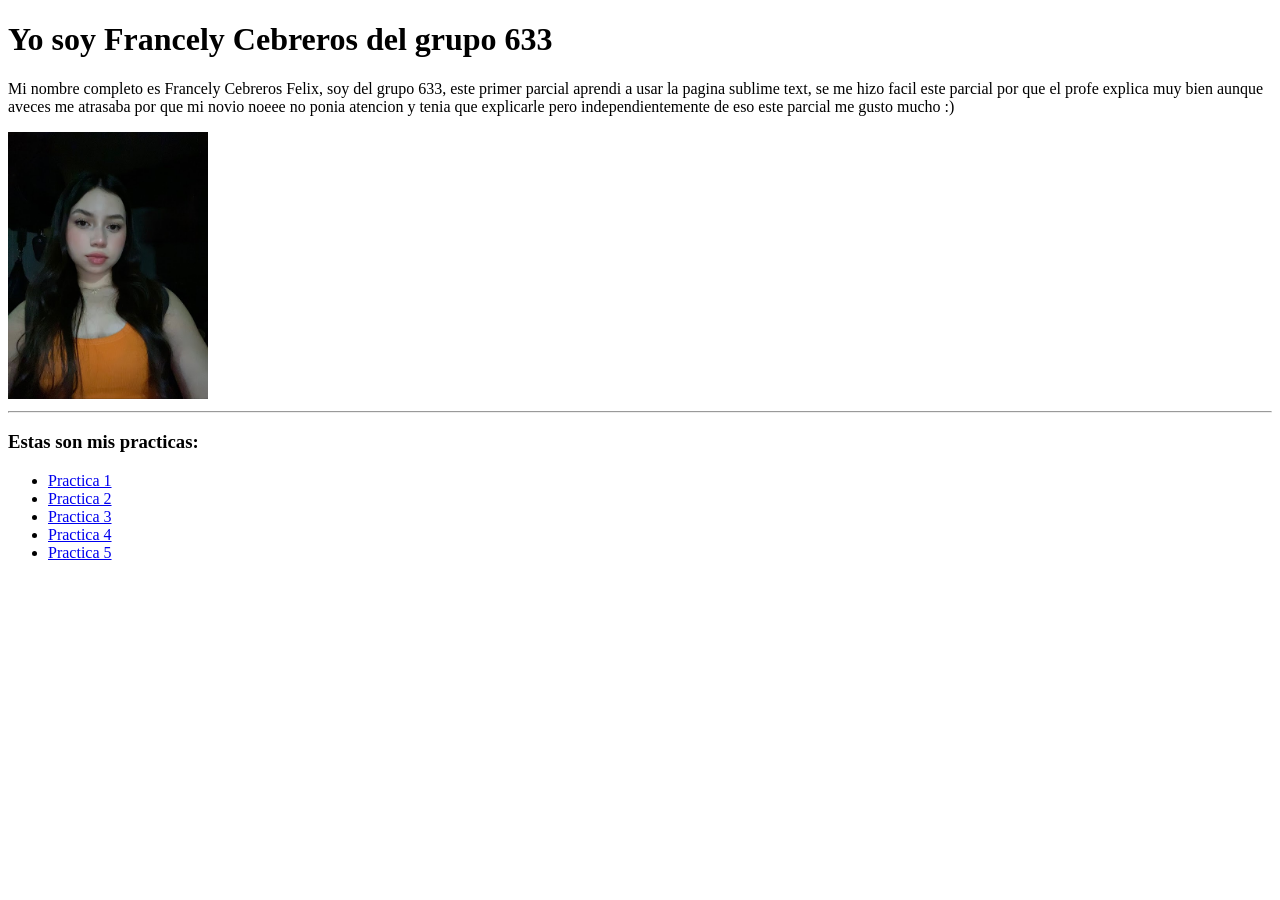
<file: index.html>
<!DOCTYPE html>
<html>
<head>
	<meta charset="utf-8">
	<meta name="viewport" content="width=device-width, initial-scale=1">
	<title>Francely Cebreros - 633</title>

	<h1>Yo soy Francely Cebreros del grupo 633</h1>
	

	<p>Mi nombre completo es Francely Cebreros Felix, soy del grupo 633, este primer parcial aprendi a usar la pagina sublime text, se me hizo facil este parcial por que el profe explica muy bien aunque aveces me atrasaba por que mi novio noeee no ponia atencion y tenia que explicarle pero independientemente de eso este parcial me gusto mucho :) </p>

	<img src="practica3/img/yo.jpg" width="200">
	<hr>

	<h3>Estas son mis practicas: </h3>

	<ul>
		<li> <a href="practica1/practica1.html">Practica 1</a></li>
		<li> <a href="practica2/practica2.html">Practica 2</a></li>
		<li> <a href="practica3/index.html">Practica 3</a></li>
		<li> <a href="practica4/index.html">Practica 4</a></li>
		<li> <a href="practica5/index.html">Practica 5</a></li>
	</ul>






</head>
<body>

</body>
</html>
</file>
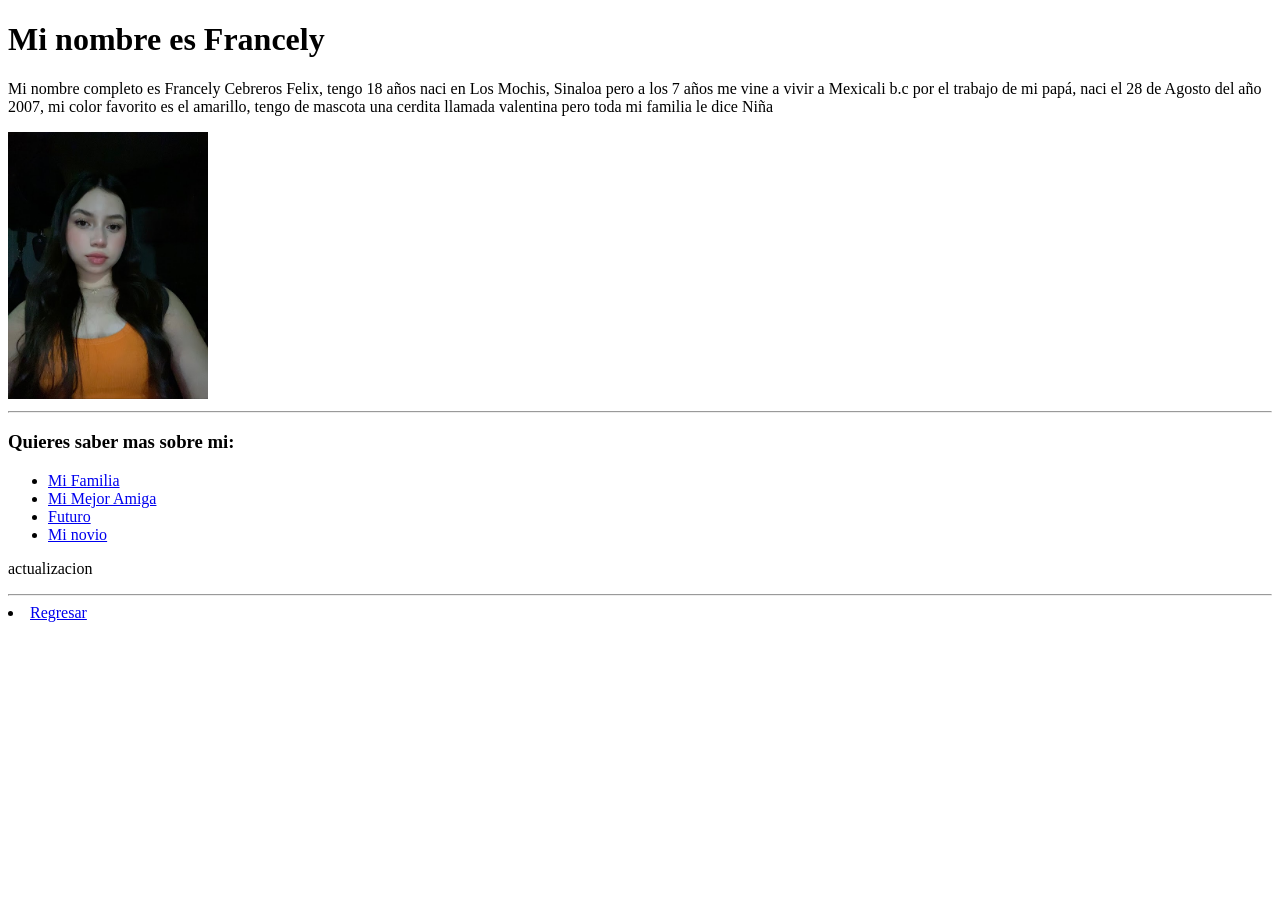
<file: practica3/index.html>
<!DOCTYPE html>
<html>
<head>
	<meta charset="utf-8">
	<meta name="viewport" content="width=device-width, initial-scale=1">
	<title>Practica 3 - Cebreros Francely - 633</title>

	<h1>Mi nombre es Francely</h1>

	<p>Mi nombre completo es Francely Cebreros Felix, tengo 18 años naci en Los Mochis, Sinaloa pero a los 7 años me vine a vivir a Mexicali b.c por el trabajo de mi papá, naci el 28 de Agosto del año 2007, mi color favorito es el amarillo, tengo de mascota una cerdita llamada valentina pero toda mi familia le dice Niña </p>
	<img src="img/yo.jpg" width="200">
	<hr>

	<h3> Quieres saber mas sobre mi:</h3>
	<ul>
		<li><a href="Paginas/familia.html">Mi Familia</a></li>
		<li><a href="Paginas/amiga.html">Mi Mejor Amiga</a></li>
		<li><a href="Paginas/futuro.html">Futuro</a></li>
		<li><a href="Paginas/novio.html">Mi novio</a></li>
	</ul>

	<p>actualizacion</p>

	<hr>
<li> <a href="../index.html">Regresar</a></li>

	
</head>
<body>

</body>
</html>
</file>
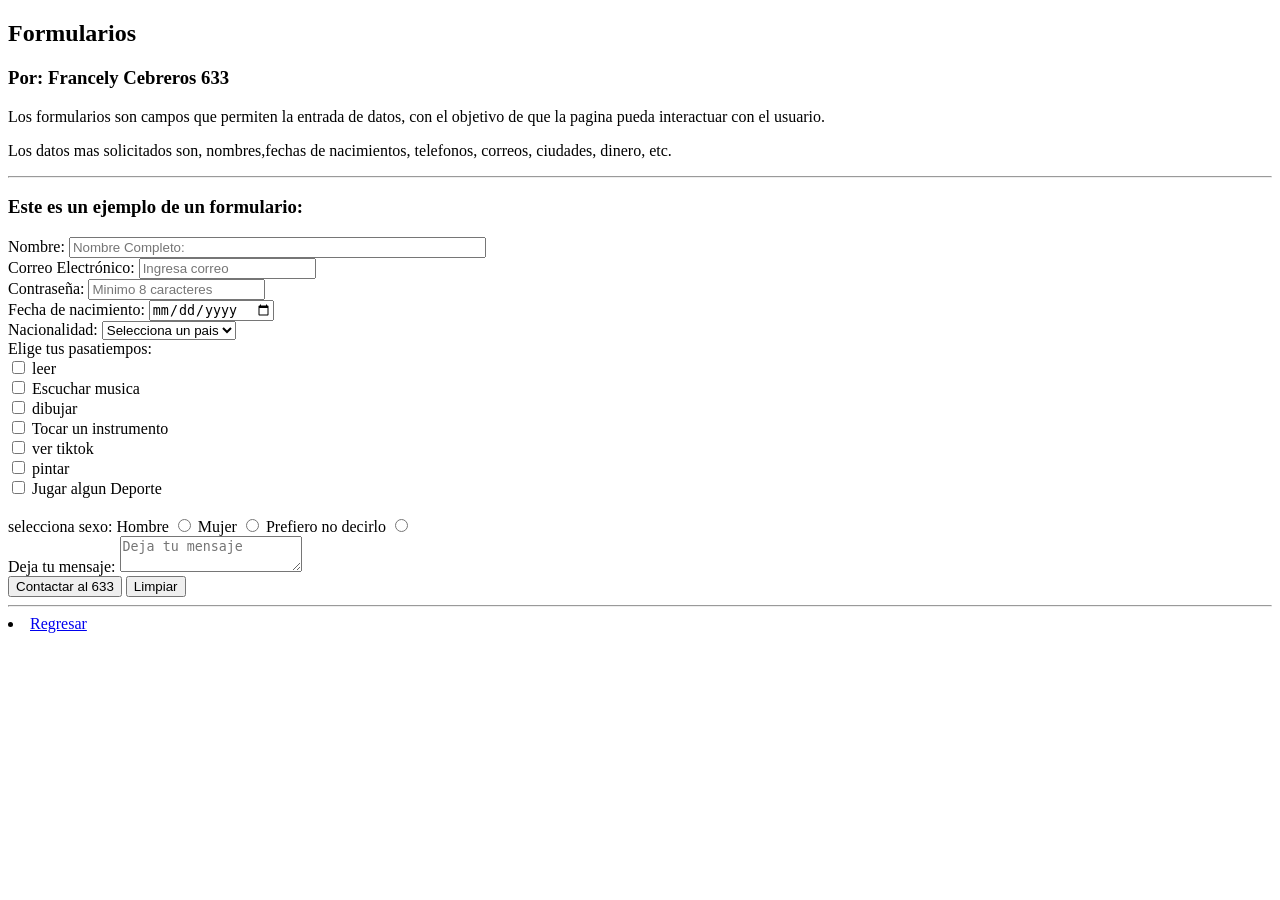
<file: practica4/index.html>
<!DOCTYPE html>
<html>
<head>
	<meta charset="utf-8">
	<meta name="viewport" content="width=device-width, initial-scale=1">
	<title>Formularios - Francely Cebreros - 633</title>
</head>
<body>

	<h2>Formularios</h2>
	<h3>Por: Francely Cebreros 633</h3>

	<p>Los formularios son campos que permiten la entrada de datos, con el objetivo de que la pagina pueda interactuar con el usuario.</p>
	<p>Los datos mas solicitados son, nombres,fechas de nacimientos, telefonos, correos, ciudades, dinero, etc.</p>  <hr>

	<h3>Este es un ejemplo de un formulario:</h3>

	<form>
		<label>Nombre:</label>
		<input type="text" name="nombre" maxlength="150" size="50" placeholder="Nombre Completo:" required>
		<br>

		<label>Correo Electrónico:</label>

		<input type="email" name="correo" placeholder="Ingresa correo" required>

		<br>
		<label>Contraseña: </label>
		<input type="password" name="pass" placeholder="Minimo 8 caracteres" minlength="8" required>

		<br>
		<label>Fecha de nacimiento: </label>
		<input type="date" name="Fecha" required>
		<br>
		<label>Nacionalidad: </label>
		<select>
			<option selected disabled>Selecciona un pais</option>
			<option>Mexico</option>
			<option>Canada</option>
			<option>USA</option>
			<option>Alemania</option>
			<option>Francia</option>
			<option>Australia</option>
			<option>Groelandia</option>
			<option>Brasil</option>
			<option>China</option>
		</select>

		<br>

		<label>Elige tus pasatiempos: </label> <br>

		<input type="checkbox" name="hobbie"> leer <br>

		<input type="checkbox" name="hobbie"> Escuchar musica <br>

		<input type="checkbox" name="hobbie"> dibujar <br>

		<input type="checkbox" name="hobbie"> Tocar un instrumento <br>

		<input type="checkbox" name="hobbie"> ver tiktok <br>

		<input type="checkbox" name="hobbie"> pintar <br>

		<input type="checkbox" name="hobbie"> Jugar algun Deporte <br>

		<br>
		<label>selecciona sexo: </label>

		Hombre <input type="radio" name="genero">
		Mujer <input type="radio" name="genero">
		Prefiero no decirlo <input type="radio" name="genero">

		<br>
		<label>Deja tu mensaje: </label>
		<textarea placeholder="Deja tu mensaje"></textarea>




		<br>

		<input type="submit" name="Boton" value="Contactar al 633">

		<input type="reset" name="Borrar" value="Limpiar">


		<hr>
<li> <a href="../index.html">Regresar</a></li>



	</form>

</body>
</html>































































	</title>
</head>
<body>

</body>
</html>
</file>
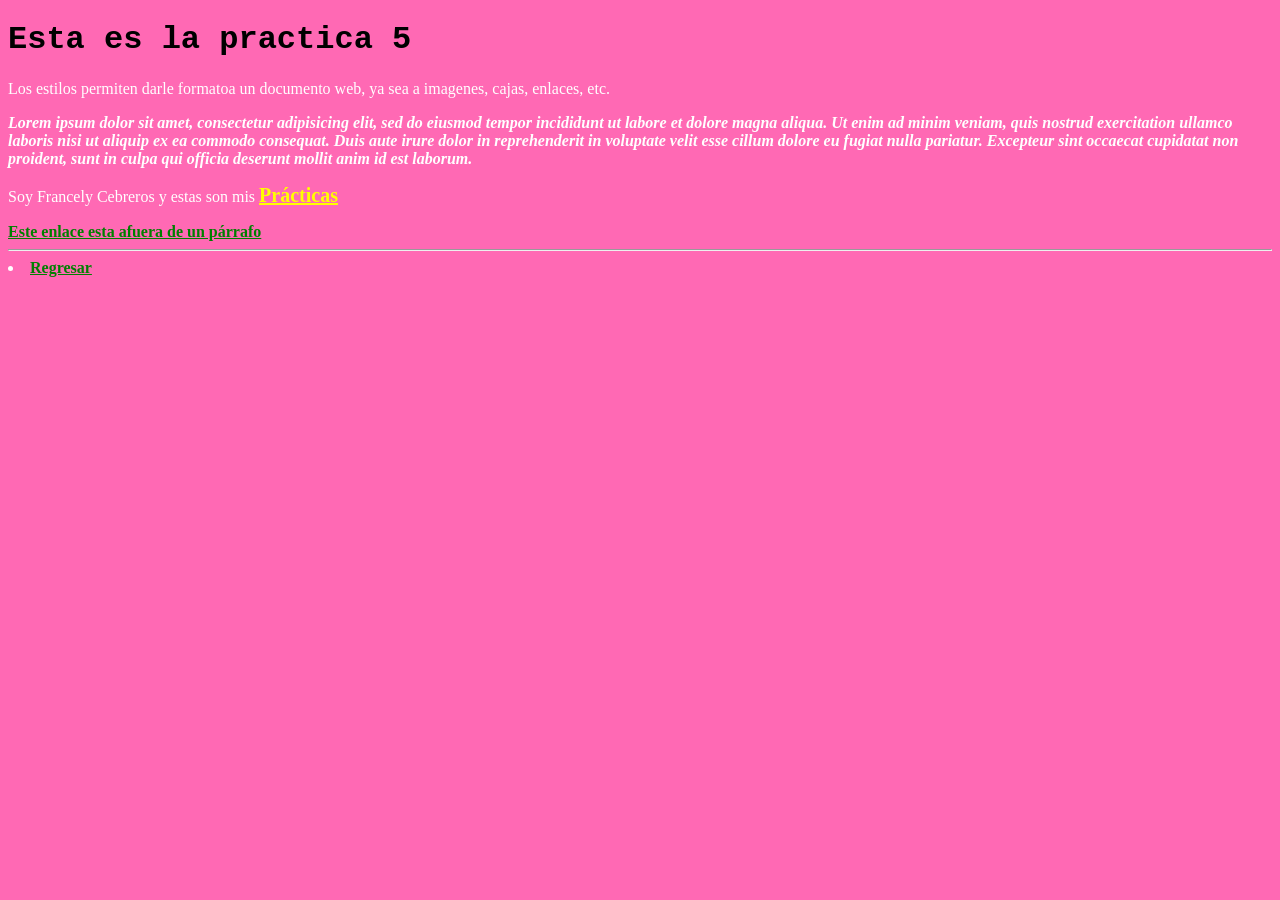
<file: practica5/index.html>
<!DOCTYPE html>
<html>
<head>
	<meta charset="utf-8">
	<meta name="viewport" content="width=device-width, initial-scale=1">
	<title>Mi primer estilo</title>
	<link rel="stylesheet" type="text/css" href="estilos/carneasada.css">
</head>
<body>

	<h1>Esta es la practica 5</h1>

	<p>Los estilos permiten darle formatoa un documento web, ya sea a imagenes, cajas, enlaces, etc.</p>

	<p class="diablo">Lorem ipsum dolor sit amet, consectetur adipisicing elit, sed do eiusmod
	tempor incididunt ut labore et dolore magna aliqua. Ut enim ad minim veniam,
	quis nostrud exercitation ullamco laboris nisi ut aliquip ex ea commodo
	consequat. Duis aute irure dolor in reprehenderit in voluptate velit esse
	cillum dolore eu fugiat nulla pariatur. Excepteur sint occaecat cupidatat non
	proident, sunt in culpa qui officia deserunt mollit anim id est laborum.</p>

	<p>Soy Francely Cebreros y estas son mis <a href="">Prácticas</a></p>

	<a href="">Este enlace esta afuera de un párrafo</a>

	<hr>
<li> <a href="../index.html">Regresar</a></li>

</body>
</html>
</file>
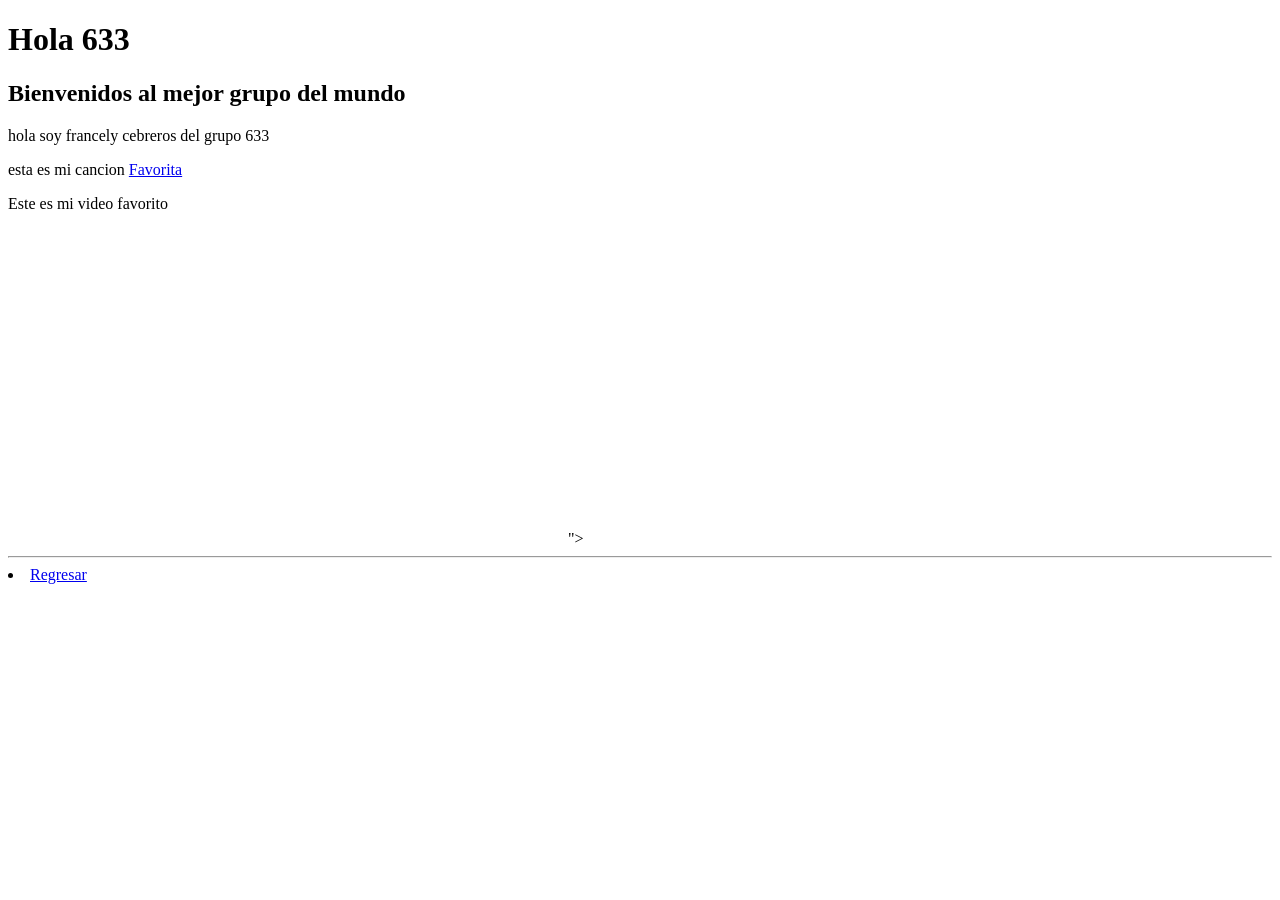
<file: practica1/practica1.html>
<!DOCTYPE html>
<html>
<head>
	<meta charset="utf-8">
	<meta name="viewport" content="width=device-width, initial-scale=1">
	<title>practica 1 - francely cebreros- 633</title>

</head>
<body>

	<h1>Hola 633</h1>

	<h2>Bienvenidos al mejor grupo del mundo</h2>

	<p>hola soy francely cebreros del grupo 633</p>

	<p>esta es mi cancion <a href="https://youtu.be/B5cHYv6-BDI?si=j2kNYvEAQUu2XwNw">Favorita</a></p>

	<p>Este es mi video favorito</p>

	<iframe width="560" height="315" src="https://www.youtube.com/embed/7VesPrGIqSU?si=KBs8Htk-ICfIk6hL" title="YouTube video player" frameborder="0" allow="accelerometer; autoplay; clipboard-write; encrypted-media; gyroscope; picture-in-picture; web-share" referrerpolicy="strict-origin-when-cross-origin" allowfullscreen></iframe>"></iframe>

<hr>
<li> <a href="../index.html">Regresar</a></li>

</body>
</html>
</file>
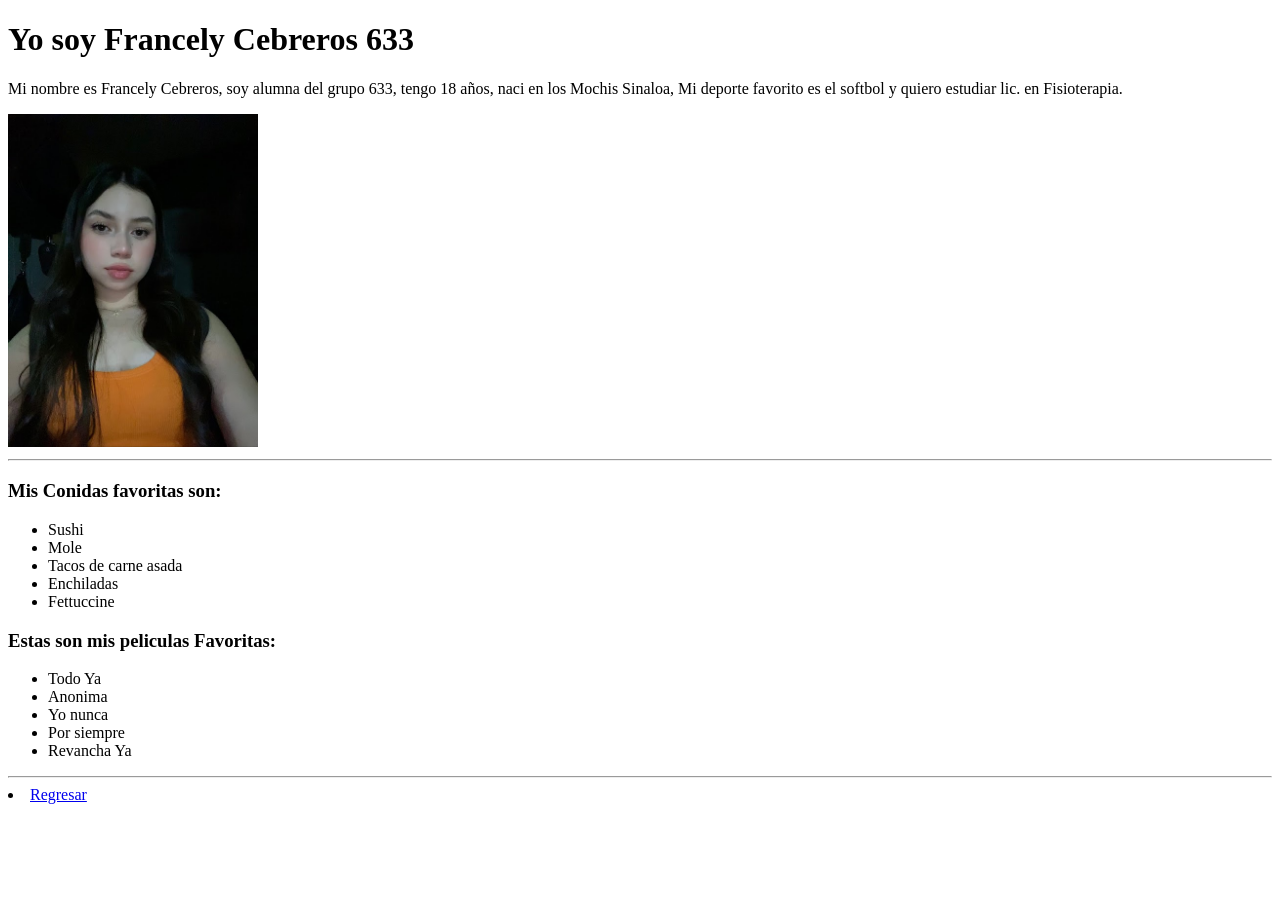
<file: practica2/practica2.html>
<!DOCTYPE html>
<html>
<head>
	<meta charset="utf-8">
	<meta name="viewport" content="width=device-width, initial-scale=1">
	<title>Practica 2 - Francely Cebreros - 633</title>
</head>
<body>

	<h1>Yo soy Francely Cebreros 633</h1>
	<p>Mi nombre es Francely Cebreros, soy alumna del grupo 633, tengo 18 años, naci en los Mochis Sinaloa, Mi deporte favorito es el softbol y quiero estudiar lic. en Fisioterapia. </p>

<img src="img/yo.jpg" width="250">
<hr>

<h3>Mis Conidas favoritas son: </h3>

<ul>
	<li>Sushi</li>
	<li>Mole</li>
	<li>Tacos de carne asada</li>
	<li>Enchiladas</li>
<li>Fettuccine</li>
</ul>

<h3>Estas son mis peliculas Favoritas: </h3>

<ul>
	<li>Todo Ya</li>
	<li>Anonima</li>
	<li>Yo nunca</li>
	<li>Por siempre</li>
	<li>Revancha Ya</li>
</ul>

<hr>
<li> <a href="../index.html">Regresar</a></li>
 



</body>
</html>
</file>
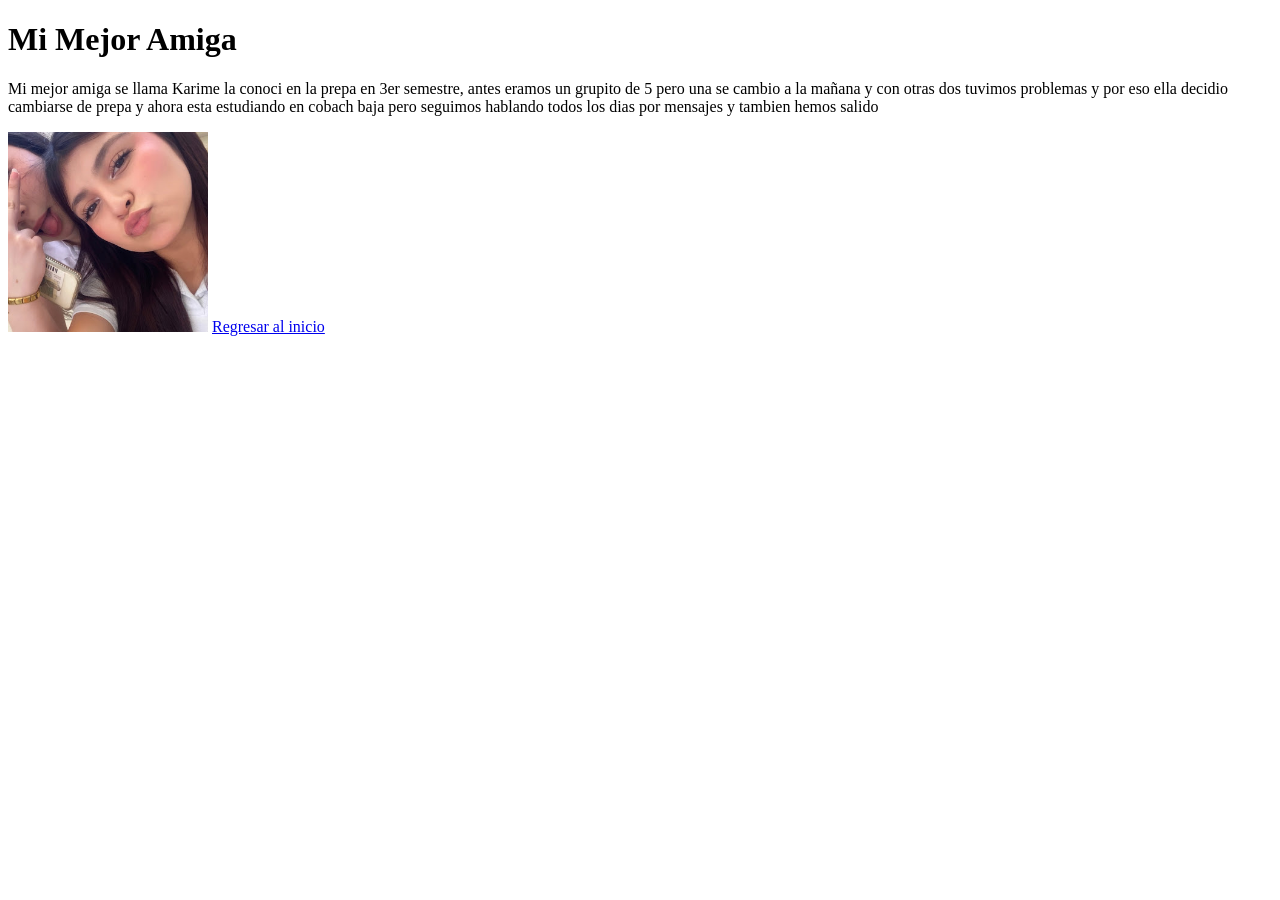
<file: practica3/Paginas/amiga.html>
<!DOCTYPE html>
<html>
<head>
	<meta charset="utf-8">
	<meta name="viewport" content="width=device-width, initial-scale=1">
	<title>Mi Mejor Amiga</title>
</head>
<body>
	<h1>Mi Mejor Amiga</h1>
<p>Mi mejor amiga se llama Karime la conoci en la prepa en 3er semestre, antes eramos un grupito de 5 pero una se cambio a la mañana y con otras dos tuvimos problemas y por eso ella decidio cambiarse de prepa y ahora esta estudiando en cobach baja pero seguimos hablando todos los dias por mensajes y tambien hemos salido</p>

<img src="../img/amiga.jpg" width="200">
<a href="../index.html">Regresar al inicio</a>
</body>
</html>
</file>
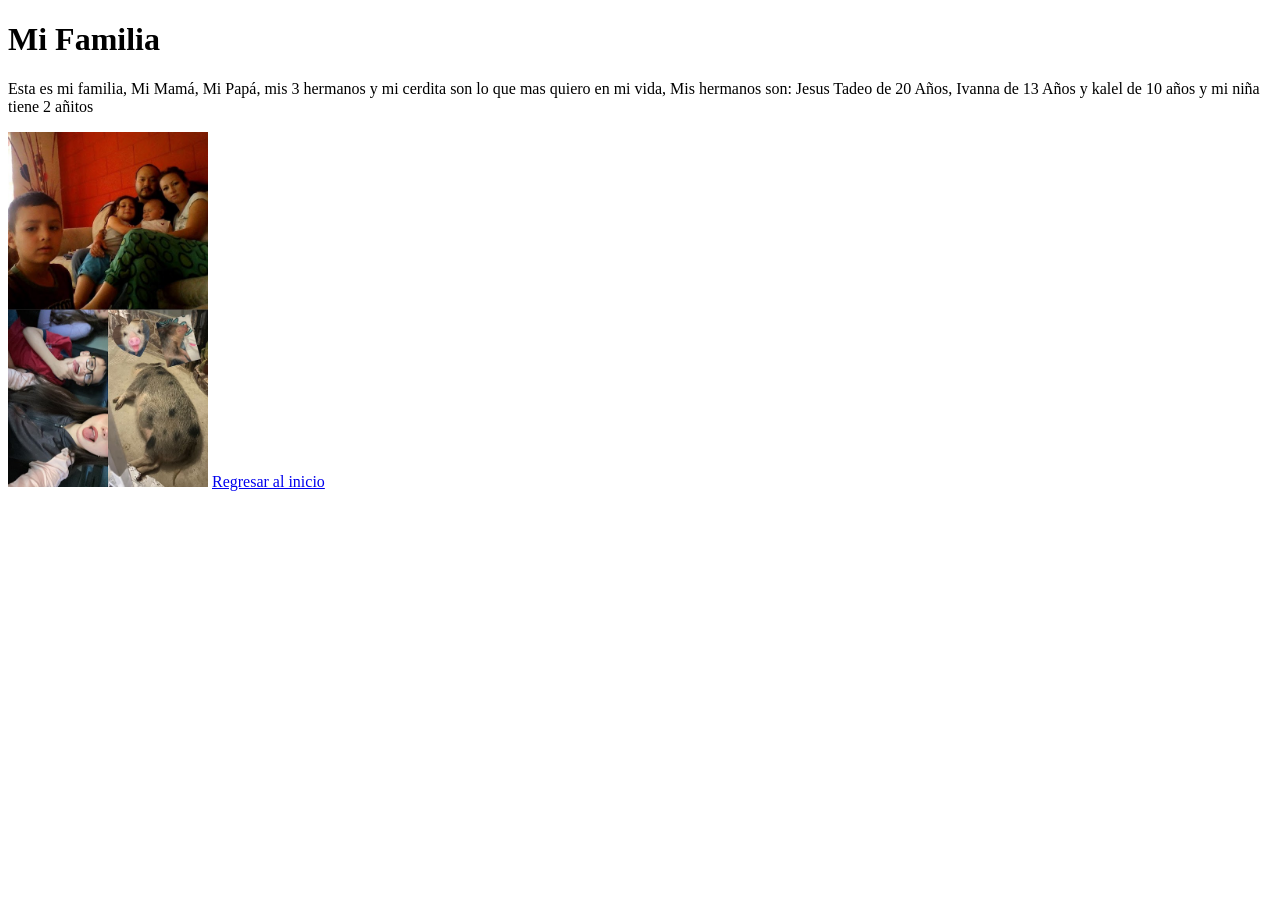
<file: practica3/Paginas/Familia.html>
<!DOCTYPE html>
<html>
<head>
	<meta charset="utf-8">
	<meta name="viewport" content="width=device-width, initial-scale=1">
	<title>Mi Familia</title>
</head>
<body>
	<h1>Mi Familia</h1>
	<p>Esta es mi familia, Mi Mamá, Mi Papá, mis 3 hermanos y mi cerdita
		son lo que mas quiero en mi vida, Mis hermanos son: Jesus Tadeo de 20 Años, Ivanna de 13 Años y kalel de 10 años 
		y mi niña tiene 2 añitos 
	</p>
<img src="../img/familiaa.jpg" width="200">

<a href="../index.html">Regresar al inicio</a>
</body>
</html>
</file>
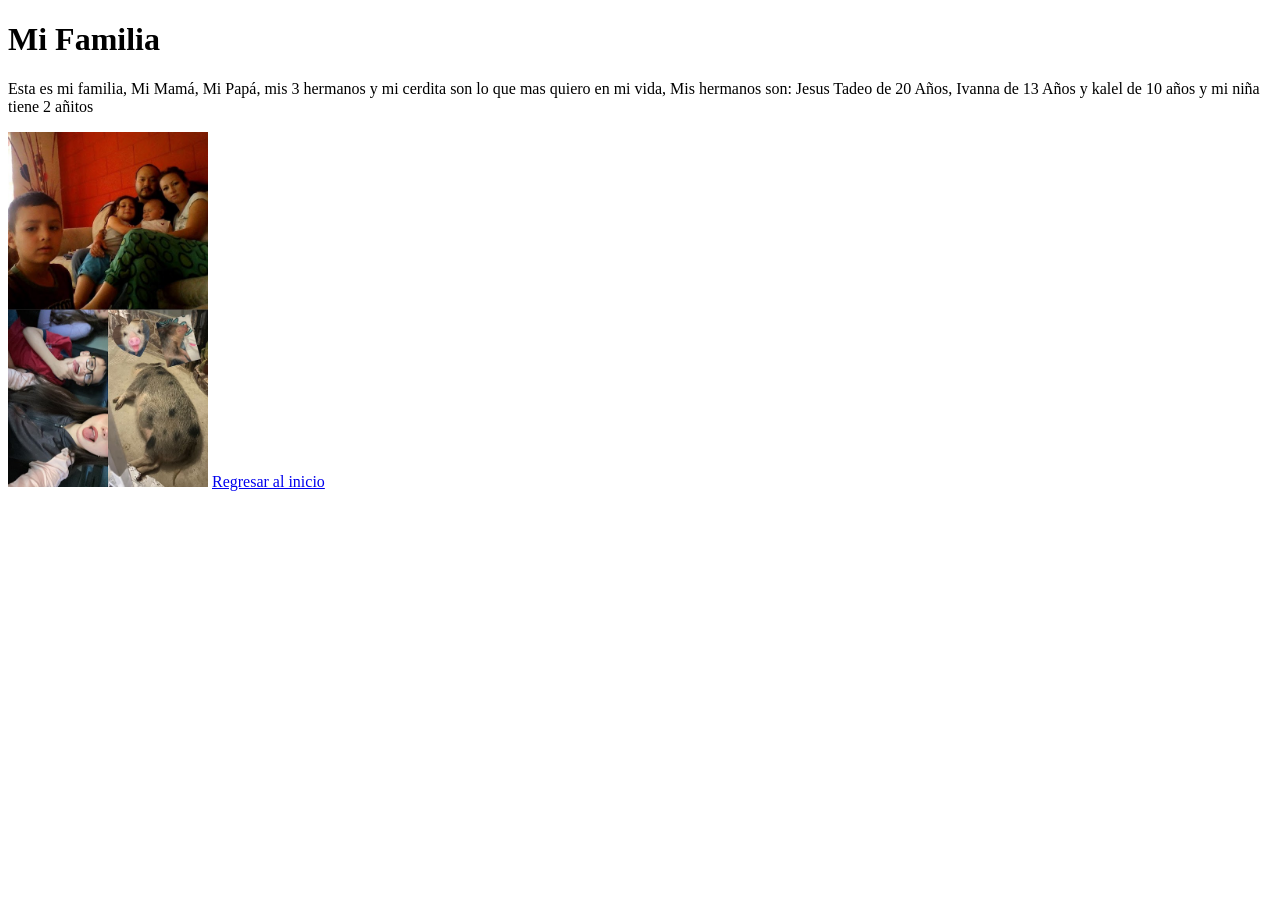
<file: practica3/Paginas/familia.html>
<!DOCTYPE html>
<html>
<head>
	<meta charset="utf-8">
	<meta name="viewport" content="width=device-width, initial-scale=1">
	<title>Mi Familia</title>
</head>
<body>
	<h1>Mi Familia</h1>
	<p>Esta es mi familia, Mi Mamá, Mi Papá, mis 3 hermanos y mi cerdita
		son lo que mas quiero en mi vida, Mis hermanos son: Jesus Tadeo de 20 Años, Ivanna de 13 Años y kalel de 10 años 
		y mi niña tiene 2 añitos 
	</p>
<img src="../img/familiaa.jpg" width="200">

<a href="../index.html">Regresar al inicio</a>
</body>
</html>
</file>
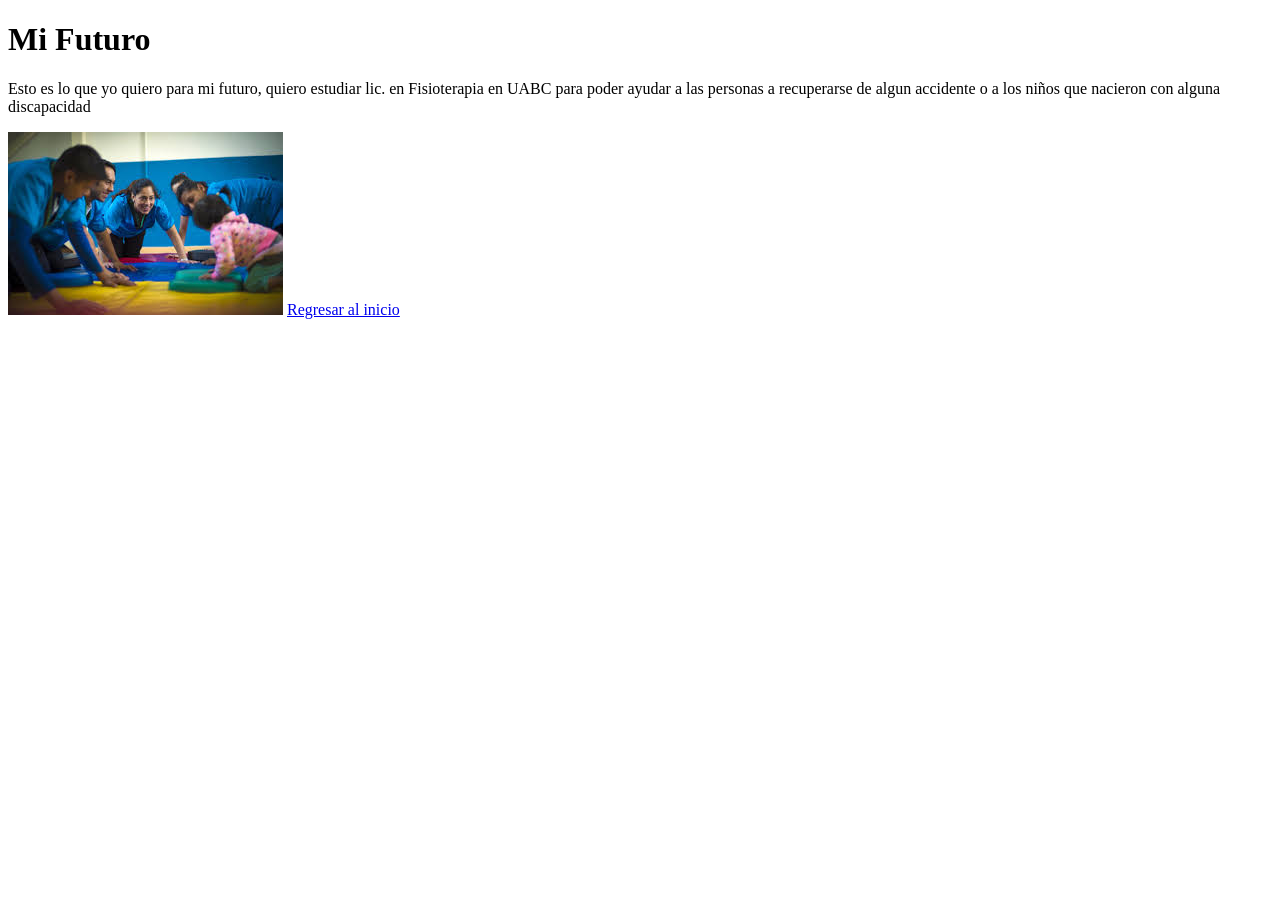
<file: practica3/Paginas/futuro.html>
<!DOCTYPE html>
<html>
<head>
	<meta charset="utf-8">
	<meta name="viewport" content="width=device-width, initial-scale=1">
	<title>futuro</title>
</head>
<body>
	<h1>Mi Futuro</h1>
	<p> Esto es lo que yo quiero para mi futuro, quiero estudiar lic. en Fisioterapia en UABC para poder ayudar a las personas a recuperarse de algun accidente o a los niños  que nacieron con alguna discapacidad</p>
<img src="../img/futuro.jpg">
<a href="../index.html">Regresar al inicio</a>
</body>
</html>
</file>
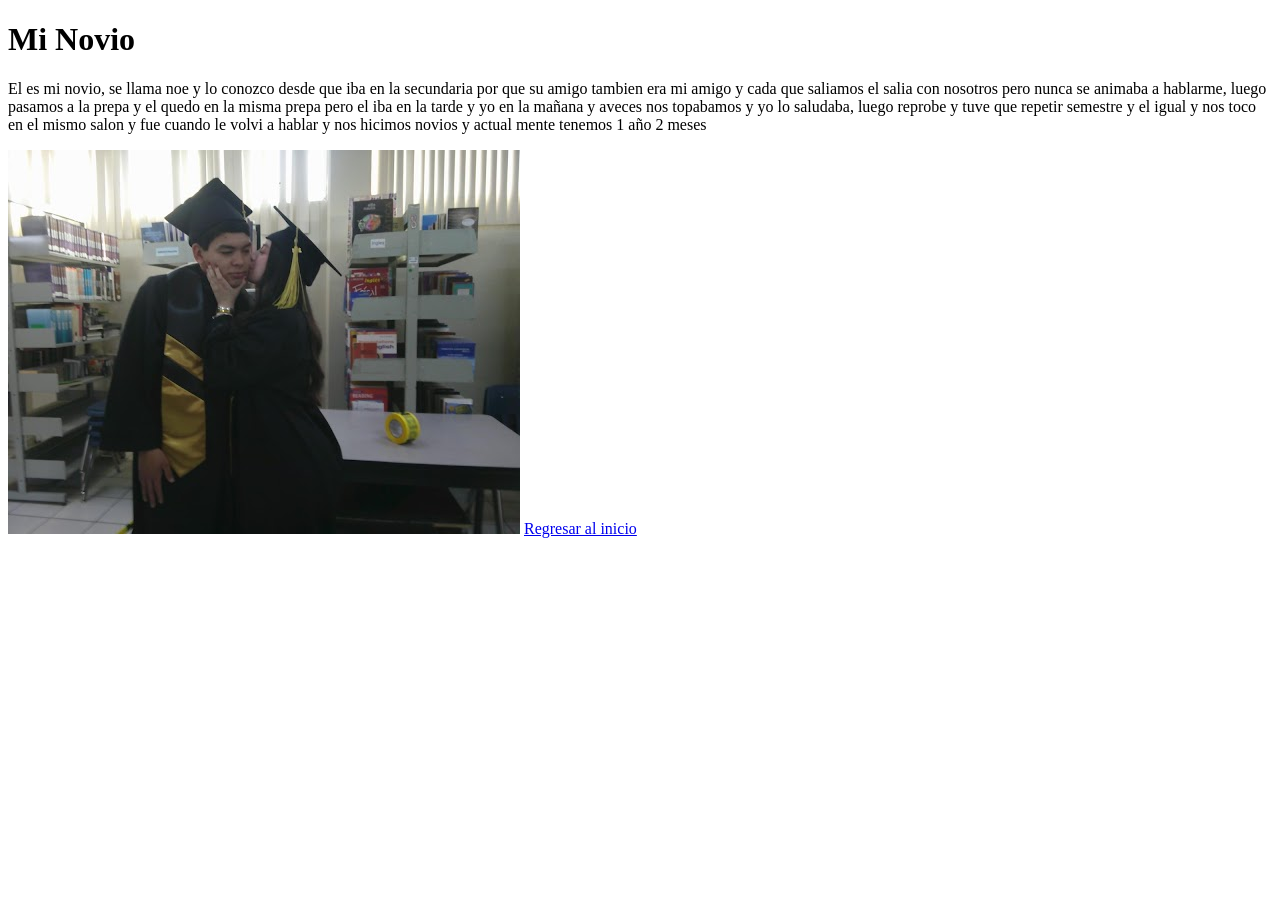
<file: practica3/Paginas/novio.html>
<!DOCTYPE html>
<html>
<head>
	<meta charset="utf-8">
	<meta name="viewport" content="width=device-width, initial-scale=1">
	<title>Mi novio</title>
</head>
<body>
	<h1>Mi Novio</h1>
<p>El es mi novio, se llama noe y lo conozco desde que iba en la secundaria por que su amigo tambien era mi amigo y cada que saliamos el salia con nosotros pero nunca se animaba a hablarme, luego pasamos a la prepa y el quedo en la misma prepa pero el iba en la tarde y yo en la mañana y aveces nos topabamos y yo lo saludaba, luego reprobe y tuve que repetir semestre y el igual y nos toco en el mismo salon y fue cuando le volvi a hablar y nos hicimos novios y actual mente tenemos 1 año 2 meses </p>

<img src="../img/novio.jpg">
<a href="../index.html">Regresar al inicio</a>
</body>
</html>
</file>
<file: practica5/estilos/carneasada.css>
body{
	background: hotpink;
	color: white;
	font-family: century gothic;
}


/*Titulo con otro tipo de letra y color*/

h1{
	font-family: courier;
	color: black;
}

/*El parrafo #2 que es el del diablo, ponerlo en negritas y cursiva*/

.diablo{
	font-weight: bolder;
	font-style: italic;
}

/*Enlace 2 de color verde y negritas*/

a{
	color: green;
	font-weight: bolder;
}

/*Enlace 1 de color amarillo y tamaño 20*/

p a{
	color: yellow;
	font-size: 20px;
}
</file>
